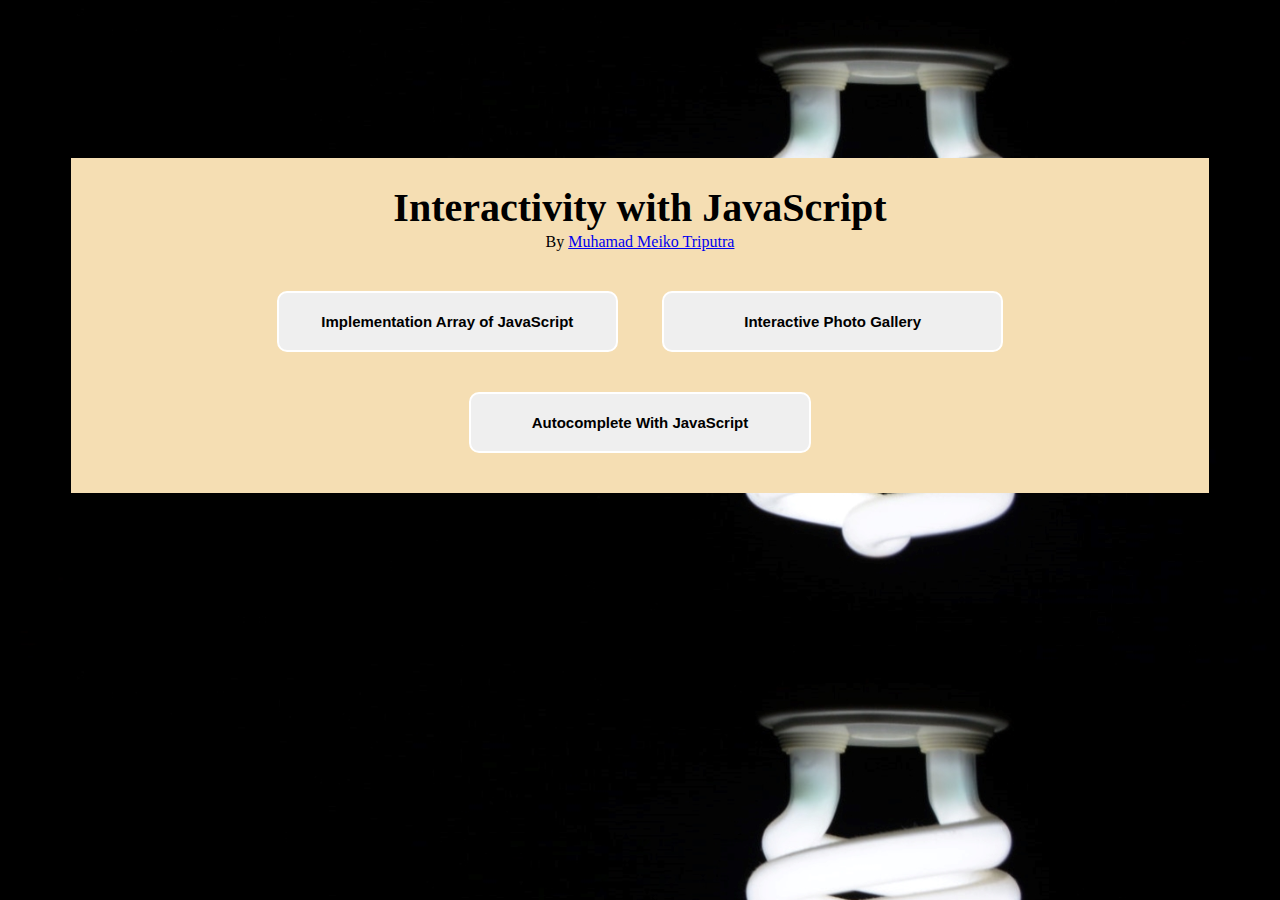
<file: index.html>
<!DOCTYPE html>
<html lang="en">
<head>
    <meta charset="UTF-8">
    <meta name="viewport" content="width=device-width, initial-scale=1.0">
    <title>Coursera Assignments</title>
    <style>
        html {
            background: #018DED url('./lampu.jpg');
            background-size: cover;
            
        }
        .container {
            margin: 12.5% 5%;
            background-color: wheat;
        }
        #title {
            margin: auto;
            max-width: 720px;
            text-align: center;
            font-size: 40px;
            font-family:Georgia, 'Times New Roman', Times, serif;
            line-height: 100px;
        }
        #author {
            text-align: center;
            margin: -25px 0px 20px;
        }
        button {
            border: 2px solid #ffffff;
            border-radius: 10px;
            width: 30%;
            padding: 20px 0px;
            margin:  20px 20px;
        }
        a button{
            text-decoration: none;
            font-size: 15px;
            font-weight: bold;
            color: #000000;
            cursor: pointer;
        }
        a button:hover{
            background-color: green;
            color: #ffffff;
            transition: ease-in 0.5s;
            font-weight: bold;
        }
        .container .click {
            text-align: center;
            padding-bottom: 20px;
        }
    </style>
</head>
<body>
    <div class="container">
        <h1 id="title">Interactivity with JavaScript</h1>
        <p id="author">By <a href="https://github.com/meikotrip" target="_blank">Muhamad Meiko Triputra</a></p>
        <div class="click">
            <a href="https://meikotrip.github.io/Interactivity-with-Javascript/array/array.html"><button>Implementation Array of JavaScript</button></a>
            <a href="https://meikotrip.github.io/Interactivity-with-Javascript/gallery/gallery.html"><button>Interactive Photo Gallery</button></a>
            <a href="https://meikotrip.github.io/Interactivity-with-Javascript/forms/forms.html"><button>Autocomplete With JavaScript</button></a>
        </div>
    </div>
</body>
</html>
</file>
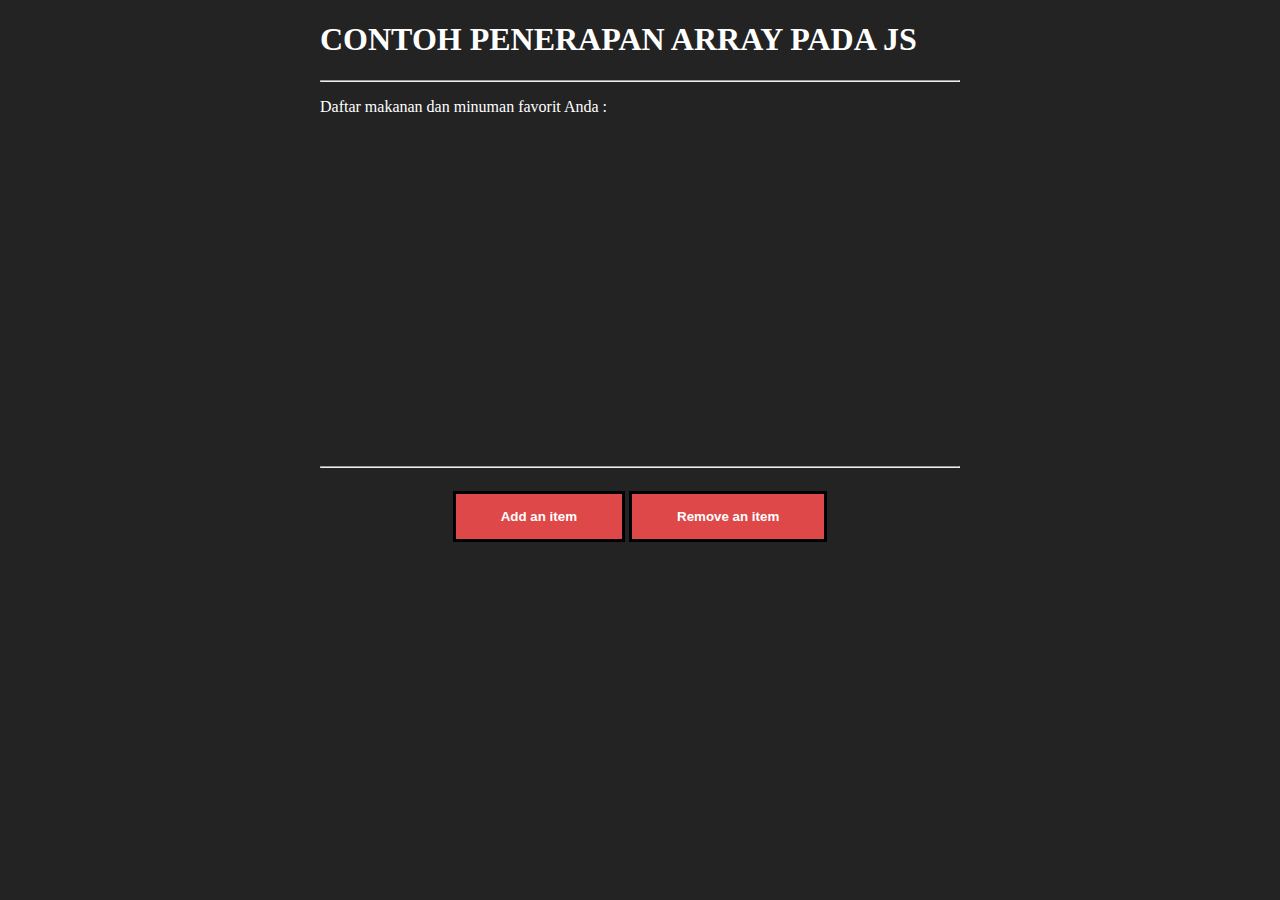
<file: array/index.html>
<!DOCTYPE html>
<html lang="en">
<head>
    <meta charset="UTF-8">
    <meta name="viewport" content="width=device-width, initial-scale=1.0">
    <title>Array</title>
    <style>
        body {
            max-width: 640px;
            background-color:#232323;
            color: #ffffff;
            margin: 5px auto;
        }

        .submit {
            text-align: center;
        }

        .content {
            height: 360px;
        }

        #foodies {
            font-weight: bold;
            font-size: 1.3rem;
            color:rgb(35, 199, 190);
            font-family: sans-serif;
        }

        .btn {
            padding:15px 45px;
            background-color: rgb(222, 72, 72);
            border: 3px solid #000000;
            color: #ffffff;
            margin: 15px auto;
            cursor: pointer;
        }

        .btn:hover {
            background-color: rgb(202, 255, 124);
            border: 3px solid #ffffff;
            color: #000000;
            transition: ease-in 0.5s;
        }
    </style>
    <script src="array.js"></script>
</head>
<body onload="daftarArray()">
    <div class="all">
        <h1>CONTOH PENERAPAN ARRAY PADA JS</h1> <hr>
        <div class="content">
            <p>Daftar makanan dan minuman favorit Anda :</p>
            <div id="foodies"></div>
        </div> <hr>
        <div class="submit">
            <button class="btn" onclick="addArray()"><b>Add an item</b></button>
            <button class="btn" onclick="removeArr()"><b>Remove an item</b></button>
        </div>
    </div>
</body>
</html>
</file>
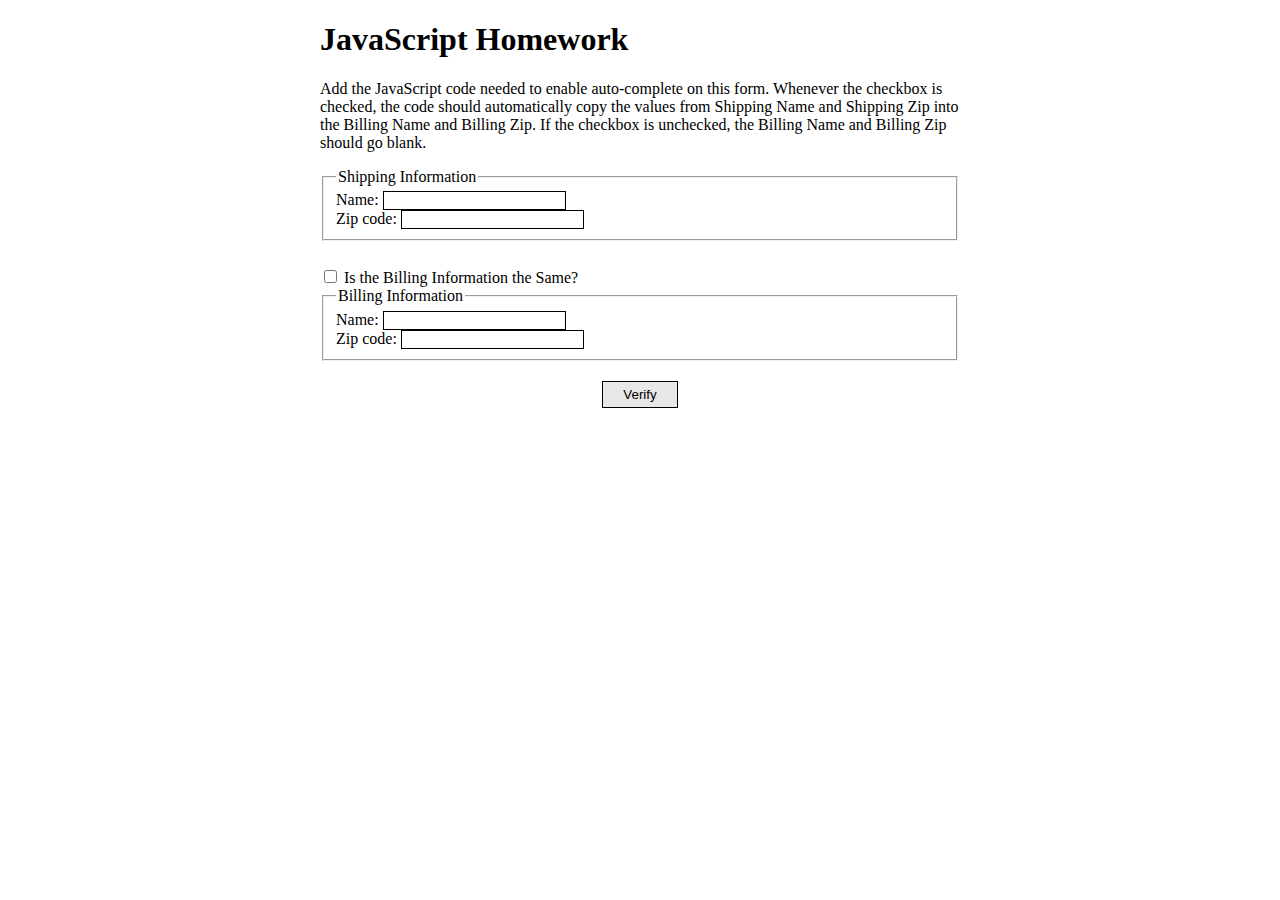
<file: forms/index.html>
<!DOCTYPE html>
<html lang="en">
 <head>	
  <meta charset="UTF-8">	
    <title>Shipping and Billing</title>	
    <style>
        body {
            max-width: 640px;
            margin: 0px auto;
        }
        input{			
          border:1px solid black;
	    }		
        input:focus{
	   background-color: #E6E6E6;		
        }
	    fieldset:first-child{
 	   margin-bottom: 4%;
        }
      #btn{
        padding: 5px 20px;
        margin: 20px auto;
        background: #cecece7c;
        cursor: pointer;
        display: block;
      }
      #btn:hover{
        background: #ff00007c;
        transition: all ease-in 0.2s;
      }
    </style>
    <script src="form.js"></script>
  </head>
  <body>
    <h1>JavaScript Homework</h1>
    <p>Add the JavaScript code needed to enable auto-complete on this form.  Whenever the checkbox is checked, the code should automatically copy the values from Shipping Name and Shipping Zip into the Billing Name and Billing Zip.  If the checkbox is unchecked, the Billing Name and Billing Zip should go blank.</p>
  
  <form>
      <fieldset>
        <legend>Shipping Information</legend>
        <label for ="shippingName">Name:</label>
        <input type = "text" name = "shipName" id = "shippingName" required><br/>
        <label for = "shippingZip">Zip code:</label>
        <input type = "text" name = "shipZip" id = "shippingZip" pattern = "[0-9]{5}" required><br/>
      </fieldset>
      <input type="checkbox" id="same" name="same" onchange= "billingFunction()"/>
      <label for = "same">Is the Billing Information the Same?</label>
          
      <fieldset> 
        <legend>Billing Information</legend>
        <label for ="billingName">Name:</label>
        <input type = "text" name = "billName" id = "billingName" required><br/>
        <label for = "billingZip">Zip code:</label>
        <input type = "text" name = "billZip" id = "billingZip" pattern = "[0-9]{5}" required><br/>
      </fieldset>
        <input type = "submit" value = "Verify" id="btn" />
      </form>
  </body>
</html>
</file>
